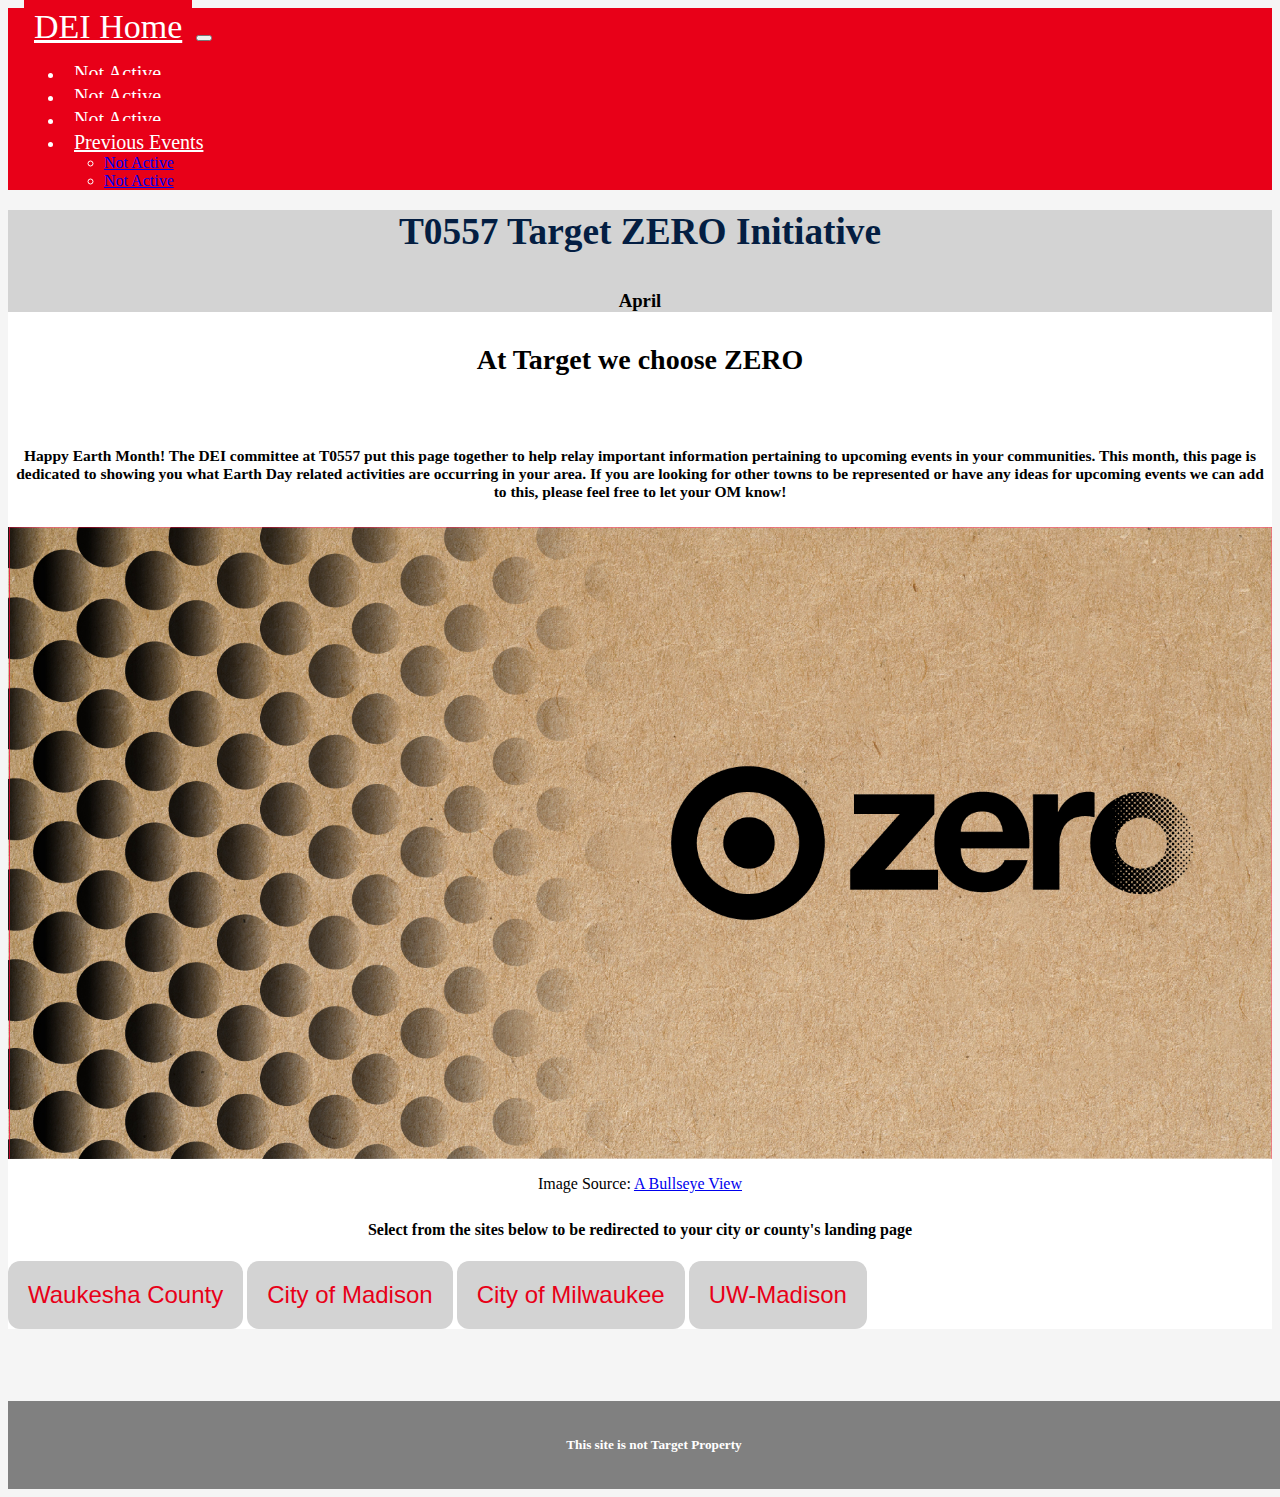
<file: index.html>
<!doctype html>
<html lang="en-us">

<head>
    <meta charset="utf-8">
    <meta name="viewport" content="width=device-width, initial-scale=1">
    <meta http-equiv="X-UA-Compatible" content="ie=edge">

    <title>Target Zero Initiative</title>

    <!-- Boostrap Stylesheet -->
    <link href="https://cdn.jsdelivr.net/npm/bootstrap@5.3.0-alpha1/dist/css/bootstrap.min.css" rel="stylesheet" integrity="sha384-GLhlTQ8iRABdZLl6O3oVMWSktQOp6b7In1Zl3/Jr59b6EGGoI1aFkw7cmDA6j6gD" crossorigin="anonymous">

    <!-- Our own CSS stylesheet -->
    <link rel="stylesheet" href="static/style.css" media="screen">
</head>

<body>
    <!-- Start of navbar -->
    <nav class="navbar navbar-expand-lg">
        <div class="container-fluid">
            <a class="navbar-brand" href="index.html">DEI Home</a>
                <button class="navbar-toggler" type="button" data-bs-toggle="collapse" data-bs-target="#navbarSupportedContent" aria-controls="navbarSupportedContent" aria-expanded="false" aria-label="Toggle navigation">
                    <span class="navbar-toggler-icon"></span>
                </button>
                <div class="collapse navbar-collapse" id="navbarSupportedContent">
                    <ul class="navbar-nav me-auto mb-2 mb-lg-0">
                        <li class="nav-item">
                            <a class="nav-link" href="index.html">Not Active</a>
                        </li>
                        <li class="nav-item">
                            <a class="nav-link" href="index.html">Not Active</a>
                        </li>
                        <li class="nav-item">
                            <a class="nav-link" href="index.html">Not Active</a>
                        </li>
                        <li class="nav-item dropdown">
                            <a class="nav-link dropdown-toggle" href="#" role="button" data-bs-toggle="dropdown" aria-expanded="false">
                                Previous Events
                            </a>
                        <ul class="dropdown-menu">
                            <li><a class="dropdown-item" href="index.html">Not Active</a></li>
                            <li><a class="dropdown-item" href="index.html">Not Active</a></li>
                        </ul>
                    </li>
                </ul>
            </div>
        </div>
    </nav>
    <!-- End of navbar -->

    <!-- Start of container -->
    <div class="container">
        <div class="row">
            <div class="col-12">
                <p class="target-head">
                    T0557 Target ZERO Initiative
                </p>
                <h3>
                    April
                </h3>
            </div>
            <div class="synopsis">
                <h2>
                    At Target we choose ZERO
                </h2>
                <br>
                <h5>
                    Happy Earth Month! The DEI committee at T0557 put this page together to help relay important information pertaining to upcoming events in 
                    your communities. This month, this page is dedicated to showing you what Earth Day related activities are occurring in your area. If you 
                    are looking for other towns to be represented or have any ideas for upcoming events we can add to this, please feel free to let your OM know!
                <h5>
            </div>
            <div class="img-margin">
                <img src="Images/target_zero.jpg" style="width:100%;">
                <p class="center">Image Source: <a href="https://corporate.target.com/article/2022/03/target-zero" target="_blank">A Bullseye View</a></p>
            </div>
            <h4>
                Select from the sites below to be redirected to your city or county's landing page
            </h4>
            <button class= 'el-button' onclick="document.location='https://www.waukeshacounty.gov/earthweek'">Waukesha County</button>
            <button class= 'el-button' onclick="document.location='https://www.cityofmadison.com/parks/events/earthdaychallenge.cfm'">City of Madison</button>
            <button class= 'el-button' onclick="document.location='https://urbanecologycenter.org/programs/milwaukee-earth-month.html'">City of Milwaukee</button>
            <button class= 'el-button' onclick="document.location='https://sustainability.wisc.edu/earth-week/'">UW-Madison</button>
        </div>
    </div>
    <br>
    <br>
    <br>
    <br>
    <!-- End of container -->

    <!-- jQuery CDN -->
    <script src="https://code.jquery.com/jquery-3.3.1.slim.min.js" integrity="sha384-q8i/X+965DzO0rT7abK41JStQIAqVgRVzpbzo5smXKp4YfRvH+8abtTE1Pi6jizo" crossorigin="anonymous"></script>
    <script src="https://cdn.jsdelivr.net/npm/popper.js@1.14.7/dist/umd/popper.min.js" integrity="sha384-UO2eT0CpHqdSJQ6hJty5KVphtPhzWj9WO1clHTMGa3JDZwrnQq4sF86dIHNDz0W1" crossorigin="anonymous"></script>
    <script src="https://cdn.jsdelivr.net/npm/bootstrap@4.3.1/dist/js/bootstrap.min.js" integrity="sha384-JjSmVgyd0p3pXB1rRibZUAYoIIy6OrQ6VrjIEaFf/nJGzIxFDsf4x0xIM+B07jRM" crossorigin="anonymous"></script>

    <!-- Bootstrap CDN -->
    <script src="https://cdn.jsdelivr.net/npm/@popperjs/core@2.11.6/dist/umd/popper.min.js" integrity="sha384-oBqDVmMz9ATKxIep9tiCxS/Z9fNfEXiDAYTujMAeBAsjFuCZSmKbSSUnQlmh/jp3" crossorigin="anonymous"></script>
    <script src="https://cdn.jsdelivr.net/npm/bootstrap@5.3.0-alpha1/dist/js/bootstrap.min.js" integrity="sha384-mQ93GR66B00ZXjt0YO5KlohRA5SY2XofN4zfuZxLkoj1gXtW8ANNCe9d5Y3eG5eD" crossorigin="anonymous"></script>
</body>

<footer>
    <h5>This site is not Target Property</h5>
</footer>

</html>
</file>
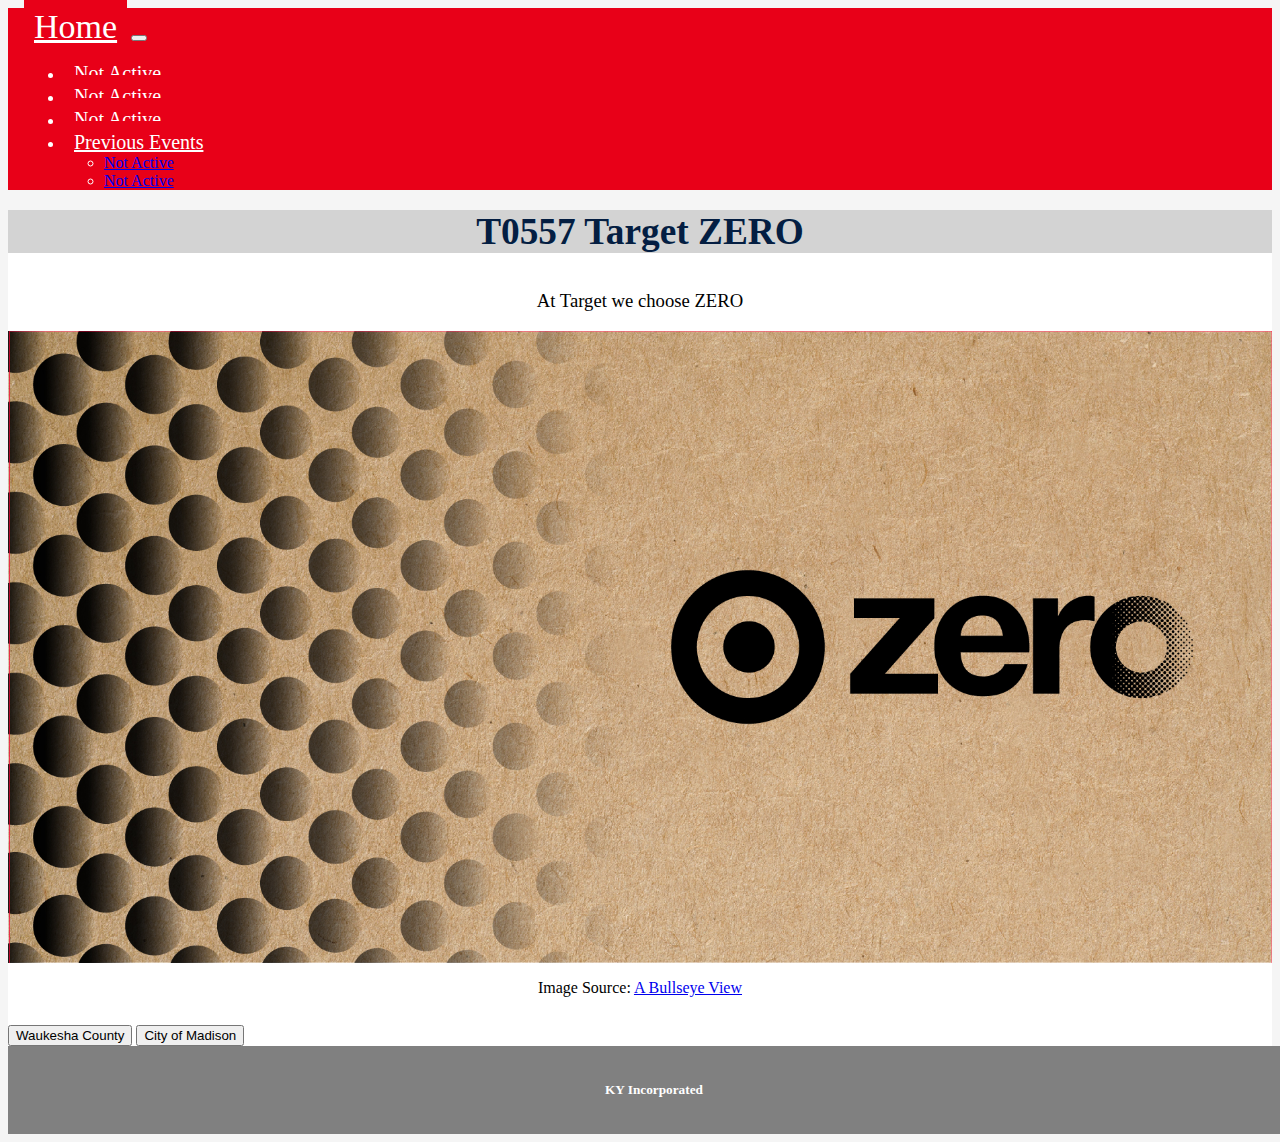
<file: index1.html>
<!doctype html>
<html lang="en-us">

<head>
    <meta charset="utf-8">
    <meta name="viewport" content="width=device-width, initial-scale=1">
    <meta http-equiv="X-UA-Compatible" content="ie=edge">

    <title>Target Zero Initiative</title>

    <!-- Boostrap Stylesheet -->
    <link href="https://cdn.jsdelivr.net/npm/bootstrap@5.3.0-alpha1/dist/css/bootstrap.min.css" rel="stylesheet" integrity="sha384-GLhlTQ8iRABdZLl6O3oVMWSktQOp6b7In1Zl3/Jr59b6EGGoI1aFkw7cmDA6j6gD" crossorigin="anonymous">

    <!-- Our own CSS stylesheet -->
    <link rel="stylesheet" href="static/style.css" media="screen">
</head>

<body>
    <!-- Start of navbar -->
    <nav class="navbar navbar-expand-lg">
        <div class="container-fluid">
            <a class="navbar-brand" href="index1.html">Home</a>
                <button class="navbar-toggler" type="button" data-bs-toggle="collapse" data-bs-target="#navbarSupportedContent" aria-controls="navbarSupportedContent" aria-expanded="false" aria-label="Toggle navigation">
                    <span class="navbar-toggler-icon"></span>
                </button>
                <div class="collapse navbar-collapse" id="navbarSupportedContent">
                    <ul class="navbar-nav me-auto mb-2 mb-lg-0">
                        <li class="nav-item">
                            <a class="nav-link" href="data.html">Not Active</a>
                        </li>
                        <li class="nav-item">
                            <a class="nav-link" href="select_data.html">Not Active</a>
                        </li>
                        <li class="nav-item">
                            <a class="nav-link" href="comparison.html">Not Active</a>
                        </li>
                        <li class="nav-item dropdown">
                            <a class="nav-link dropdown-toggle" href="#" role="button" data-bs-toggle="dropdown" aria-expanded="false">
                                Previous Events
                            </a>
                        <ul class="dropdown-menu">
                            <li><a class="dropdown-item" href="visualizations/cluster_analysis.html">Not Active</a></li>
                            <li><a class="dropdown-item" href="visualizations/linear_regression.html">Not Active</a></li>
                        </ul>
                    </li>
                </ul>
            </div>
        </div>
    </nav>
    <!-- End of navbar -->

    <!-- Start of container -->
    <div class="container">
        <div class="row">
            <div class="col-12 border">
                <p class="target-head">
                    T0557 Target ZERO
                </p>
            </div>
            <div class="synopsis">
                <p>
                    At Target we choose ZERO
                </p>
            </div>
            <div class="img-margin">
                <img src="Images/target_zero.jpg" style="width:100%;">
                <p class="center">Image Source: <a href="https://corporate.target.com/article/2022/03/target-zero" target="_blank">A Bullseye View</a></p>
            </div>
            <button onclick="document.location='https://www.waukeshacounty.gov/earthweek'">Waukesha County</button>
            <button onclick="document.location='https://www.cityofmadison.com/parks/events/earthdaychallenge.cfm'">City of Madison</button>
        </div>
    </div>
    <!-- End of container -->

    <!-- jQuery CDN -->
    <script src="https://code.jquery.com/jquery-3.3.1.slim.min.js" integrity="sha384-q8i/X+965DzO0rT7abK41JStQIAqVgRVzpbzo5smXKp4YfRvH+8abtTE1Pi6jizo" crossorigin="anonymous"></script>
    <script src="https://cdn.jsdelivr.net/npm/popper.js@1.14.7/dist/umd/popper.min.js" integrity="sha384-UO2eT0CpHqdSJQ6hJty5KVphtPhzWj9WO1clHTMGa3JDZwrnQq4sF86dIHNDz0W1" crossorigin="anonymous"></script>
    <script src="https://cdn.jsdelivr.net/npm/bootstrap@4.3.1/dist/js/bootstrap.min.js" integrity="sha384-JjSmVgyd0p3pXB1rRibZUAYoIIy6OrQ6VrjIEaFf/nJGzIxFDsf4x0xIM+B07jRM" crossorigin="anonymous"></script>

    <!-- Bootstrap CDN -->
    <script src="https://cdn.jsdelivr.net/npm/@popperjs/core@2.11.6/dist/umd/popper.min.js" integrity="sha384-oBqDVmMz9ATKxIep9tiCxS/Z9fNfEXiDAYTujMAeBAsjFuCZSmKbSSUnQlmh/jp3" crossorigin="anonymous"></script>
    <script src="https://cdn.jsdelivr.net/npm/bootstrap@5.3.0-alpha1/dist/js/bootstrap.min.js" integrity="sha384-mQ93GR66B00ZXjt0YO5KlohRA5SY2XofN4zfuZxLkoj1gXtW8ANNCe9d5Y3eG5eD" crossorigin="anonymous"></script>
</body>

<footer>
    <h5>KY Incorporated</h5>
</footer>

</html>
</file>
<file: static/style.css>
body {
  background: #f5f5f5;
}

img {
  display: block;
  margin-left: auto;
  margin-right: auto;
}

footer {
  background-color: gray;
  bottom: 0;
  color: white;
  padding: 14px;
  position: relative;
  text-align: center;
  width: 100%;
}

/* Classes */
.target-head {
  color: #041e42;
  font-family: georgia;
  font-size: 28pt;
  font-weight: bold;
  margin-top: 20px;
  text-align: center;
}

.center {
  text-align: center;
}

.col-6 {
  background: white;
}

.col-12 {
  background: white;
}

.img-margin {
  margin-bottom: 28px;
}

.large-pad {
  padding: 40px;
}

.navbar {
  background-color: #E80018;
  color: #ffffff;
  font-family: georgia;
  padding: 0 1rem;
}

.navbar-brand {
  background-color: #E80018;
  color: #ffffff;
  padding: 10px;
  font-size: 34px;
}

.navbar-brand:hover {
  background-color: #E80018;
  color: grey;
  padding: 10px;
}

.nav-link {
  background-color: #E80018;
  color:#ffffff;
  padding: 10px;
  font-size: 20px;
}

.nav-link:focus {
  background-color: #E80018;
  color: grey;
  padding: 10px;
  font-size: 20px;
}

.nav-link:hover {
  background-color: #E80018;
  color:grey;
  padding: 10px;
  font-size: 20px;
}

.row {
  background-color: white;
  --bs-gutter-x: 100px;
  --bs-gutter-y: 100px;
}

.small-pad {
  padding: 10px;
}

.synopsis {
  color: black;
  font-family: georgia;
  font-size: 14pt;
  font-weight: normal;
  margin-top: 32px;
  text-align: center;
}

.table {
  background: white;
}

.white {
  color: white;
}

.white:hover {
  color: gray;
}

.el-button {
  color: #E80018;
  font-size: 24px;
  padding: 20px;
  background-color: lightgray;
  border: none;
  border-radius: 12px;
}

.el-button:hover {
    box-shadow: 0 12px 16px 0 rgba(0,0,0,0.24), 0 17px 50px 0 rgba(0,0,0,0.19);
    background-color:#E80018;
    color:#ffffff;
    border: none;
}

h4 {
  text-align: center;
}

.col-12 {
  background-color: lightgrey;
}

h3 {
  text-align: center;
}
</file>
